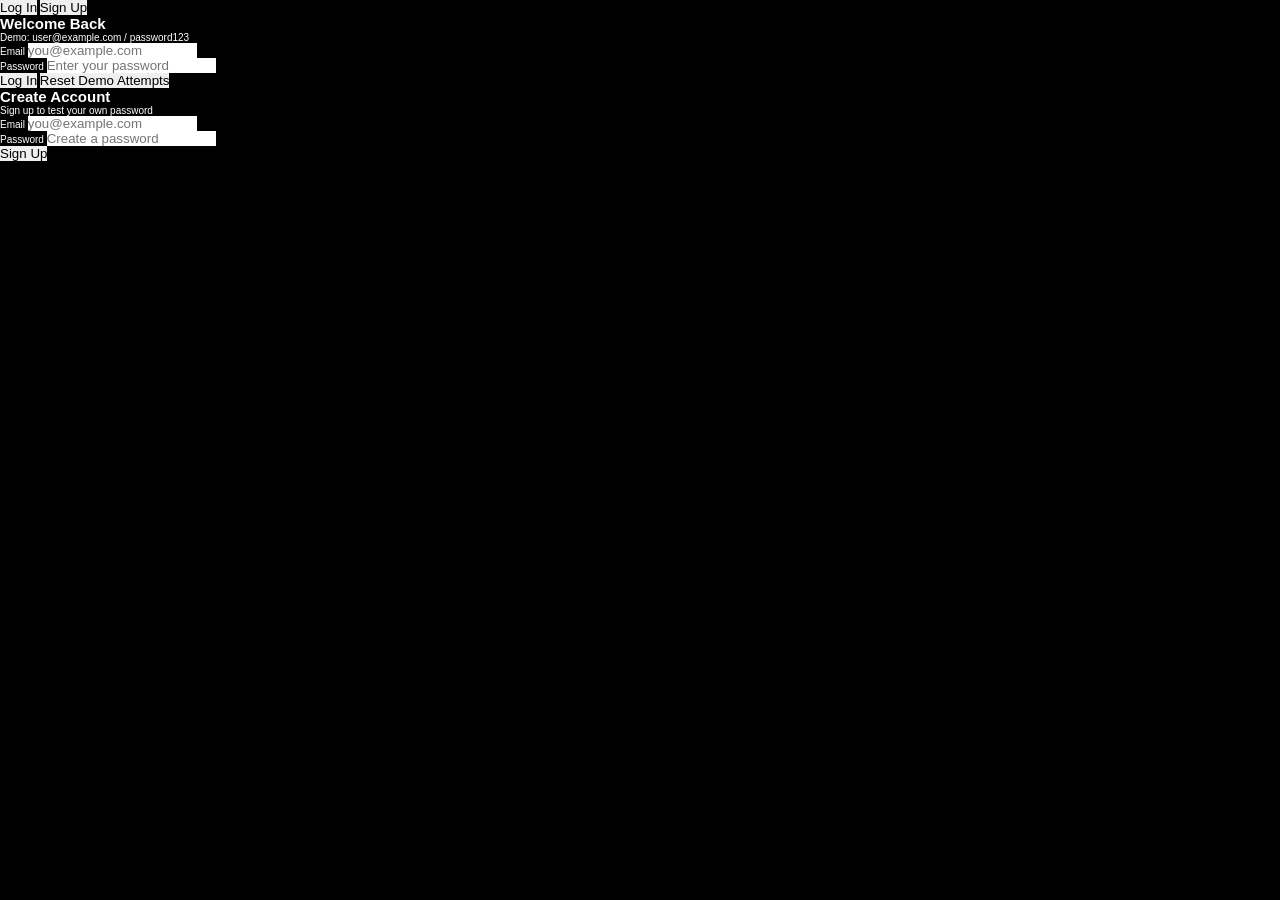
<file: login.html>
<!DOCTYPE html>
<html lang="en">
<head>
  <meta charset="UTF-8" />
  <meta name="viewport" content="width=device-width, initial-scale=1.0" />
  <title>Log In / Sign Up</title>
  <link rel="stylesheet" href="style.css" />
</head>
<body>
  <div class="auth-card" id="authCard">
    <div class="tabs">
      <button type="button" class="tab-btn active" id="loginTab">Log In</button>
      <button type="button" class="tab-btn" id="signupTab">Sign Up</button>
    </div>

    <!-- Log In Form -->
    <form id="loginForm" class="auth-form">
      <h2>Welcome Back</h2>
      <p class="subtitle">Demo: <code>user@example.com</code> / <code>password123</code></p>

      <div class="input-group">
        <label for="loginEmail">Email</label>
        <input type="email" id="loginEmail" placeholder="you@example.com" required />
      </div>

      <div class="input-group">
        <label for="loginPassword">Password</label>
        <input type="password" id="loginPassword" placeholder="Enter your password" required />
      </div>

      <div id="errorBox" class="message error hidden"></div>
      <div id="successBox" class="message success hidden"></div>

      <button type="submit" class="submit-btn" id="loginBtn">Log In</button>
      <button type="button" class="reset-btn hidden" id="resetBtn">Reset Demo Attempts</button>
    </form>

    <!-- Sign Up Form -->
    <form id="signupForm" class="auth-form hidden">
      <h2>Create Account</h2>
      <p class="subtitle">Sign up to test your own password</p>

      <div class="input-group">
        <label for="signupEmail">Email</label>
        <input type="email" id="signupEmail" placeholder="you@example.com" required />
      </div>

      <div class="input-group">
        <label for="signupPassword">Password</label>
        <input type="password" id="signupPassword" placeholder="Create a password" required />
      </div>

      <div id="signupMsg" class="message success hidden"></div>

      <button type="submit" class="submit-btn">Sign Up</button>
    </form>
  </div>

  <script src="script.js"></script>
</body>
</html>
</file>
<file: style.css>
* {
    margin: 0;
    padding: 0;
    box-sizing: border-box;
    text-decoration: none;
    list-style: none;
    border: none;
    outline: none;
    scroll-behavior: smooth;
    font-family: -apple-system, BlinkMacSystemFont, "Segoe UI", Roboto, sans-serif;
}

:root {
    --bg-color: #000000;
    --snd-bg-color: #111111;
    --text-color: #ffffff;
    --main-color: #45ffca;
}

html {
    font-size: 62.5%;
    overflow-x: hidden;
}

body {
    background: var(--bg-color);
    color: var(--text-color);
}

section {
    min-height: 100vh;
    padding: 10rem 8% 4rem;
}

/* Header Section */
header {
    position: fixed;
    width: 100%;
    top: 0;
    right: 0;
    z-index: 1000;
    display: flex;
    justify-content: space-between;
    align-items: center;
    padding: 2rem 8%;
    background: rgba(0, 0, 0, 0.85);
    backdrop-filter: blur(10px);
    transition: all 0.5s ease;
}

.logo {
    font-size: 3rem;
    color: var(--text-color);
    font-weight: 800;
    cursor: pointer;
    transition: 0.3s ease-in-out;
}

.logo:hover {
    transform: scale(1.05);
}

span {
    color: var(--main-color);
}

.navbar {
    display: flex;
}

.navbar a {
    font-size: 1.8rem;
    font-weight: 500;
    color: var(--text-color);
    margin-left: 4rem;
    transition: all 0.3s ease;
    border-bottom: 3px solid transparent;
}

.navbar a:hover,
.navbar a.active {
    color: var(--main-color);
    border-bottom: 3px solid var(--main-color);
}

.nav-btn {
    display: inline-block;
    padding: 1rem 2.8rem;
    background: transparent;
    color: var(--main-color);
    border: 2px solid var(--main-color);
    border-radius: 1rem;
    font-size: 1.6rem;
    font-weight: 600;
    transition: all 0.3s ease;
}

.nav-btn:hover {
    background: var(--main-color);
    color: var(--bg-color);
    box-shadow: 0 0 18px var(--main-color);
}

#menu-icon {
    font-size: 3.6rem;
    color: var(--main-color);
    cursor: pointer;
    display: none;
}

/* Home Section */
.home {
    display: flex;
    justify-content: space-between;
    align-items: center;
    gap: 4rem;
}

.home-content {
    max-width: 55rem;
}

.home-content h3 {
    font-size: 4.5rem;
    font-weight: 700;
}

.home-content h1 {
    font-size: 6rem;
    font-weight: 700;
    line-height: 1.2;
}

.home-content p {
    font-size: 1.6rem;
    margin: 2rem 0 3rem;
    line-height: 1.6;
    color: #cccccc;
}

.home-img img {
    width: 42vw;
    max-width: 520px;
    border-radius: 1.5rem;
    border: 2px solid var(--main-color);
    box-shadow: 0 0 25px rgba(69, 255, 202, 0.25);
}

.btn {
    display: inline-block;
    padding: 1.2rem 3rem;
    background: var(--main-color);
    border-radius: 1rem;
    box-shadow: none;
    font-size: 1.6rem;
    color: var(--bg-color);
    letter-spacing: 0.1rem;
    font-weight: 600;
    cursor: pointer;
    transition: 0.3s ease;
}

.btn:hover {
    color: var(--text-color);
    background: transparent;
    border: 2px solid var(--main-color);
    box-shadow: 0 0 18px var(--main-color);
}

/* Services Section */
.services {
    background: var(--snd-bg-color);
}

.heading {
    text-align: center;
    font-size: 5.5rem;
    margin-bottom: 4rem;
}

.services-content {
    display: grid;
    grid-template-columns: repeat(auto-fit, minmax(300px, auto));
    align-items: center;
    gap: 2.5rem;
}

.row {
    background: var(--bg-color);
    border-radius: 2rem;
    border: 1px solid transparent;
    box-shadow: 0 0 10px rgba(69, 255, 202, 0.2);
    padding: 2rem;
    transition: all 0.4s ease;
}

.row img {
    height: 240px;
    width: 100%;
    object-fit: cover;
    border-radius: 1.5rem;
    margin-bottom: 1.5rem;
}

.row h4 {
    font-size: 2.3rem;
    font-weight: 700;
    margin-bottom: 0.5rem;
}

.row:hover {
    border: 1px solid var(--main-color);
    transform: translateY(-5px) scale(1.02);
    cursor: pointer;
}

/* About Section */
.about {
    display: flex;
    justify-content: center;
    align-items: center;
    gap: 4rem;
}

.about-img img {
    width: 40vw;
    max-width: 500px;
    border: 2px solid var(--text-color);
    border-radius: 1.5rem;
    transition: 0.4s ease;
}

.about-img img:hover {
    border: 2px solid var(--main-color);
    transform: scale(1.02);
}

.about-content .heading {
    text-align: left;
    margin-bottom: 2rem;
}

.about-content p {
    font-size: 1.6rem;
    margin: 1.5rem 0;
    line-height: 1.6;
    color: #cccccc;
}

/* Pricing Plans Section */
.plans {
    background: var(--snd-bg-color);
}

.plans-content {
    display: grid;
    grid-template-columns: repeat(auto-fit, minmax(290px, auto));
    align-items: stretch;
    gap: 2.5rem;
}

.box {
    padding: 3.5rem 3rem;
    background: var(--bg-color);
    border-radius: 2rem;
    border: 1px solid transparent;
    box-shadow: 0 0 10px rgba(69, 255, 202, 0.2);
    transition: all 0.4s ease;
    display: flex;
    flex-direction: column;
}

.box h3 {
    font-size: 3rem;
    font-weight: 600;
    margin-bottom: 1rem;
}

.box h2 {
    font-size: 3.8rem;
    font-weight: 700;
    margin-bottom: 2rem;
}

.box ul {
    list-style: disc;
    padding-left: 2rem;
    margin-bottom: 3rem;
    flex-grow: 1;
}

.box ul li {
    list-style: disc;
    font-size: 1.7rem;
    padding-bottom: 1.2rem;
    color: #dddddd;
}

.box a {
    display: inline-flex;
    align-items: center;
    gap: 0.6rem;
    font-size: 2rem;
    font-weight: 700;
    color: var(--text-color);
    border-bottom: 2px solid #5d6c83;
    width: fit-content;
    padding-bottom: 0.5rem;
    transition: 0.3s ease;
}

.box a i {
    color: var(--main-color);
    font-size: 2.4rem;
}

.box a:hover {
    border-bottom: 2px solid var(--main-color);
    color: var(--main-color);
}

.box:hover {
    border: 1px solid var(--main-color);
    transform: translateY(-5px) scale(1.02);
}

/* Review Section */
.review {
    background: var(--bg-color);
}

.wrapper {
    display: grid;
    grid-template-columns: repeat(auto-fit, minmax(290px, 1fr));
    gap: 2.5rem;
}

.review-item {
    background: var(--snd-bg-color);
    border: 2px solid rgba(238, 238, 238, 0.15);
    border-radius: 2rem;
    padding: 3rem 2.5rem;
    display: flex;
    flex-direction: column;
    align-items: center;
    text-align: center;
    gap: 1.2rem;
    transition: 0.4s ease;
}

.review-item:hover {
    border: 2px solid var(--main-color);
    transform: translateY(-5px);
}

.review-item img {
    width: 11rem;
    height: 11rem;
    object-fit: cover;
    border-radius: 50%;
    border: 3px solid var(--main-color);
}

.review-item h2 {
    font-size: 2.4rem;
}

.review-item p {
    font-size: 1.5rem;
    line-height: 1.6;
    color: #cccccc;
}

#star {
    color: gold;
    font-size: 2rem;
}

/* Footer */
.footer {
    padding: 3rem 0;
    background-color: var(--snd-bg-color);
    text-align: center;
}

.footer .social a {
    font-size: 2.4rem;
    color: var(--main-color);
    border: 2px solid var(--main-color);
    width: 4.2rem;
    height: 4.2rem;
    line-height: 4rem;
    display: inline-block;
    text-align: center;
    border-radius: 50%;
    margin: 0 1rem;
    transition: 0.3s ease;
}

.footer .social a:hover {
    transform: scale(1.15) translateY(-5px);
    background-color: var(--main-color);
    color: var(--bg-color);
    box-shadow: 0 0 18px var(--main-color);
}

.footer .copyright {
    margin-top: 2rem;
    font-size: 1.5rem;
    color: #aaaaaa;
}

/* Modal */
.modal {
    display: none;
    position: fixed;
    inset: 0;
    background: rgba(0, 0, 0, 0.85);
    z-index: 2000;
    justify-content: center;
    align-items: center;
    padding: 2rem;
}

.modal.show {
    display: flex;
}

.modal-content {
    background: var(--snd-bg-color);
    border: 2px solid var(--main-color);
    border-radius: 2rem;
    padding: 3.5rem;
    width: 100%;
    max-width: 45rem;
    position: relative;
    text-align: center;
}

.close-modal {
    position: absolute;
    top: 1.5rem;
    right: 2rem;
    font-size: 3rem;
    color: var(--text-color);
    cursor: pointer;
}

.modal-content h2 {
    font-size: 3rem;
    margin-bottom: 1rem;
}

#selectedPlanText {
    font-size: 1.6rem;
    color: var(--main-color);
    margin-bottom: 2rem;
}

#joinForm {
    display: flex;
    flex-direction: column;
    gap: 1.5rem;
}

#joinForm input {
    padding: 1.3rem 1.5rem;
    border-radius: 1rem;
    background: var(--bg-color);
    border: 1px solid #333;
    color: var(--text-color);
    font-size: 1.5rem;
}

#joinForm input:focus {
    border-color: var(--main-color);
}

.success-msg {
    display: none;
    margin-top: 1.5rem;
    font-size: 1.6rem;
    color: var(--main-color);
}

/* Responsive Breakpoints */
@media (max-width: 991px) {
    header {
        padding: 2rem 4%;
    }
    section {
        padding: 10rem 4% 4rem;
    }
    .home, .about {
        flex-direction: column;
        text-align: center;
    }
    .about-content .heading {
        text-align: center;
    }
    .home-img img, .about-img img {
        width: 85vw;
    }
}

@media (max-width: 768px) {
    #menu-icon {
        display: block;
    }
    .navbar {
        position: absolute;
        top: 100%;
        right: -100%;
        width: 26rem;
        min-height: 100vh;
        display: flex;
        flex-direction: column;
        background: var(--bg-color);
        transition: all 0.4s ease;
        padding-top: 2rem;
    }
    .navbar a {
        display: block;
        padding: 1.5rem;
        margin: 0.5rem 2rem;
        font-size: 2rem;
    }
    .navbar.active {
        right: 0;
    }
    .top-btn {
        display: none;
    }
}
</file>
